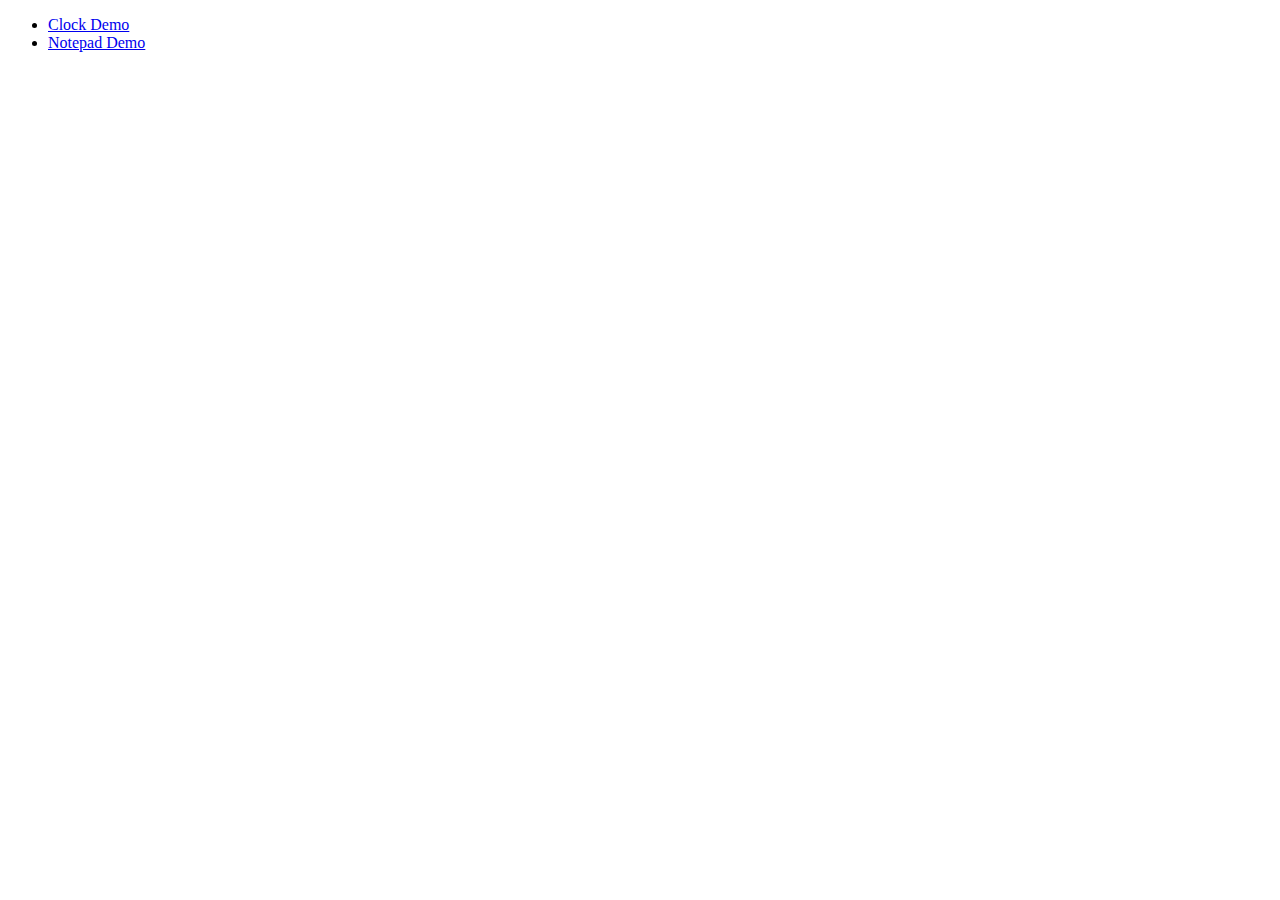
<file: public/index.html>
<!DOCTYPE HTML>
<html manifest="notepad.manifest">
<head>
    <title>Choose</title>
    <meta name="viewport" content="user-scalable=no, width=device-width, initial-scale=1.0, maximum-scale=1.0"/>
</head>
<body>
    <ul>
        <li><a href="/clock">Clock Demo</a></li>
        <li><a href="/notepad">Notepad Demo</a></li>
    </ul>
</body>
</html>
</file>
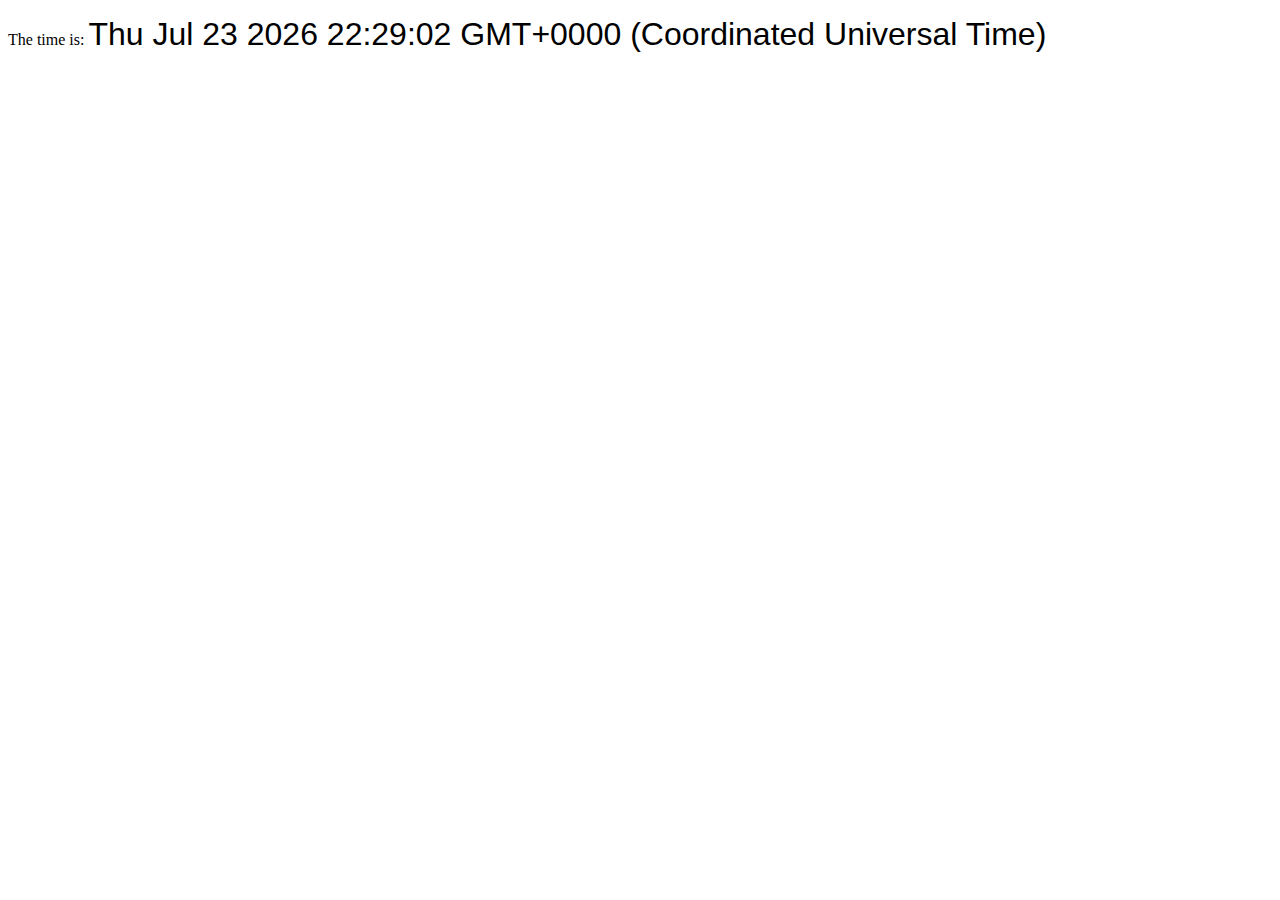
<file: public/clock/clock.html>
<!DOCTYPE HTML>
<html manifest="clock.manifest">
<head>
    <title>Clock</title>
    <script src="clock.js"></script>
    <link rel="stylesheet" href="clock.css">
</head>
<body onload="clock()">
    <p>The time is: <output id="clock"></output></p>
</body>
</html>
</file>
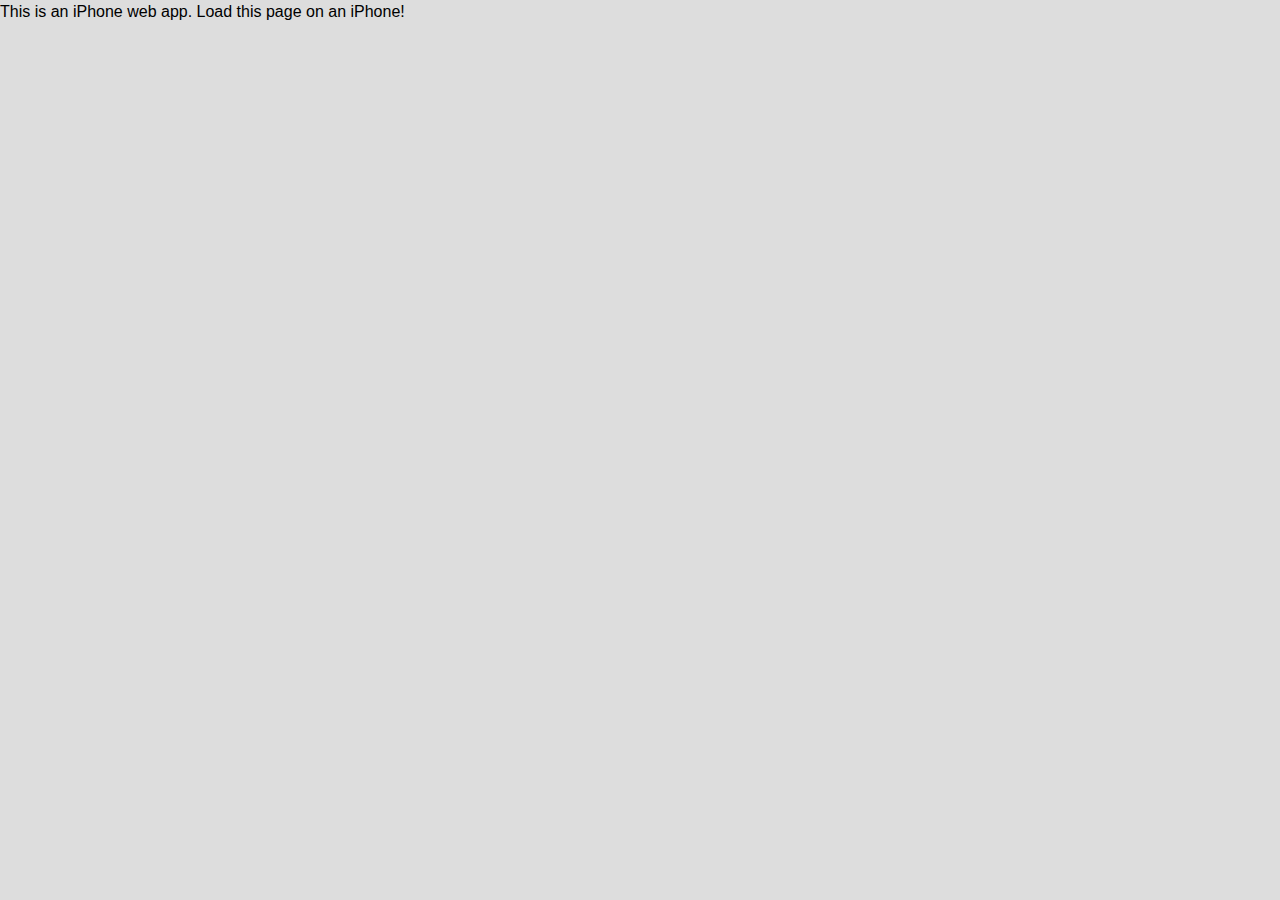
<file: public/notepad/notepad.html>
<!DOCTYPE HTML>
<html lang="en" manifest="notepad.manifest">
<head>
    <meta name="viewport" content="width=device-width; height=device-height; initial-scale=1.0; maximum-scale=1.0; user-scalable=no;"/>
    <meta name="apple-mobile-web-app-capable" content="yes" />

    <meta name="apple-mobile-web-app-status-bar-style" content="black" />

    <link rel="apple-touch-icon" href="iphone_app_icon.png"/>
    <link rel="apple-touch-startup-image" href="startup.png" />

    <link rel="stylesheet" href="notepad.css" type="text/css" media="screen, mobile" title="main" charset="utf-8">

    <title>Notepad</title>

    <script src="prototype.js"></script>
    <script src="notepad.js"></script>
</head>
<body>
    <div id="loading" style="position: absolute; left: 0; top: 0;">
        Loading....
    </div>

    <div id="noiphone" style="visibility: hidden; position: absolute; left: 0; top: 0;">
        This is an iPhone web app. Load this page on an iPhone!
    </div>

    <div id="notinstalled" style="visibility: hidden; position: absolute; left: 0; top: 0;">
        To install this web app, tap the + button at the bottom of the page, then select "Add to Home Screen".
    </div>

    <div id="nonavigation" style="visibility: hidden; position: absolute; left: 0; top: 0;">
        Location services aren't available for some reason.
    </div>

    <div id="navigation" style="visibility: hidden;">
        <label>Longitude:</label> <span id="longitude">N/A</span>
        <label>Latitude:</label> <span id="latitude">N/A</span>
    </div>

    <div id="main" style="visibility: hidden;">
        <div id="status"></div>
        <form id="notepad" name="notepad">
            <textarea id="note" name="note" cols="41" rows="10"></textarea>
            <input type="button" value="Save" onclick="saveNote()">
        </form>
    </div>
    <div id="notelist" style="visibility: hidden;">
      <h2>Notes:</h2>
      <ol id="list">
      </ol>
    </div>
</body>
</html>
</file>
<file: public/clock/clock.css>
output { font: 2em sans-serif; }
</file>
<file: public/notepad/notepad.css>
/* thanks to c3o for the styling */
body { 
  font-family: Helvetica, sans-serif; 
  line-height: 1.5em;
  margin: 1em;
  background: #ddd;
}

input, textarea {
  font-size: 1em;
  width: 100%;
}
input[type=submit] {
  display: block;
  clear: both;
}
textarea {
  padding: 0;
}

#navigation {
  font-size: .75em;
  color: #777;
}
#navigation label {
  display: block;
  float: left;
  margin-right: .3em;
}
#longitude, #latitude {
  display: block;
  float: left;
  width: 4.5em;
  overflow: hidden;
  text-overflow: ellipsis;
}
#longitude { margin-right: .8em; }


#status {
  -webkit-border-radius: 1em;
  padding: 0 .6em;
  float: right;
  color: #fff;
  font-size: .8em;
}
#status.Online { background: #0c0; }
#status.Offline { background: #c00; }

#notelist {
  background: #fff;
  -webkit-border-radius: 1em;
  padding: 1em;
  margin-top: 1em;
}

h2 {
  margin: 0;
  font-size: 1.2em;
}
</file>
